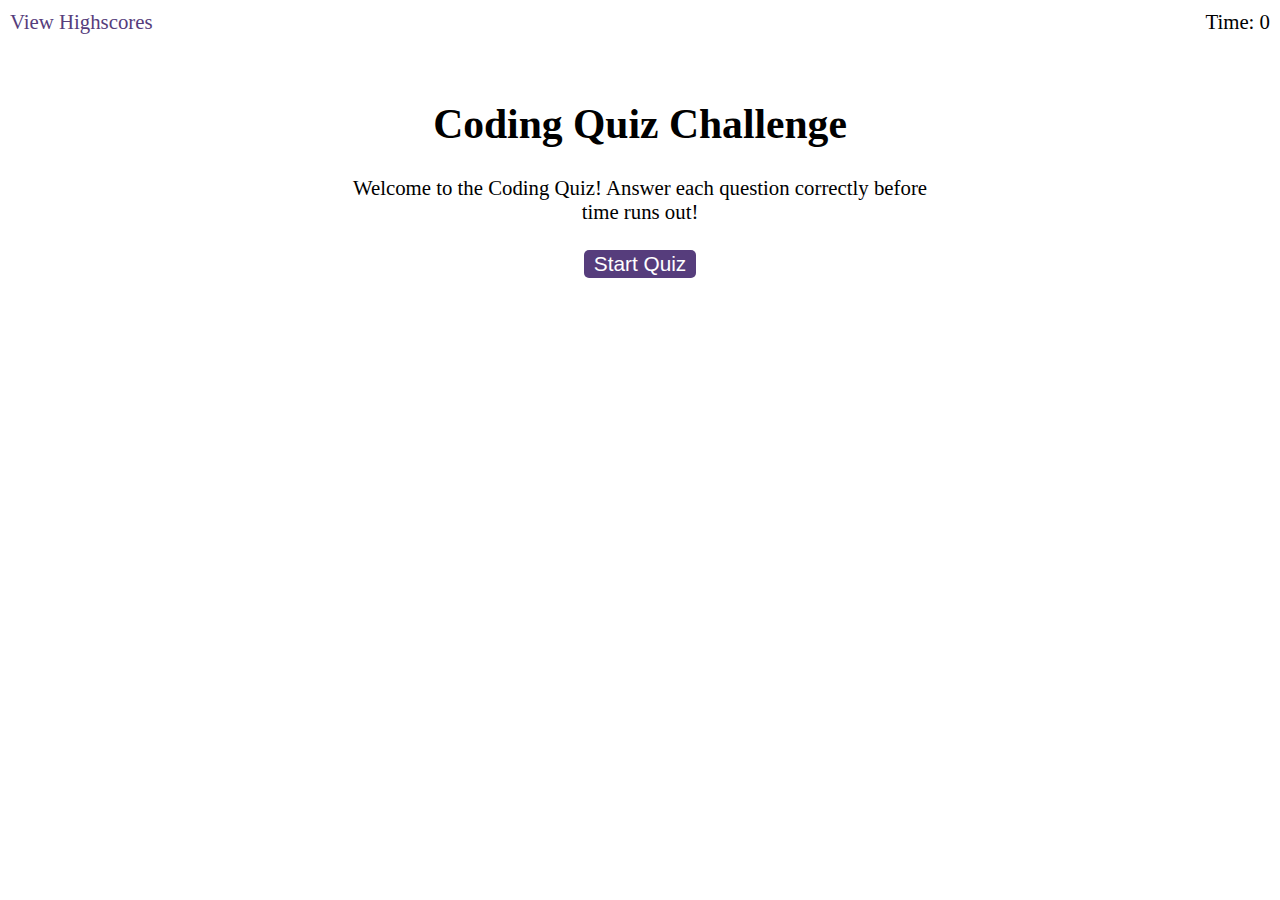
<file: index.html>
<!DOCTYPE html>
<html lang="en">
<head>
    <meta charset="UTF-8">
    <meta name="viewport" content="width=device-width, initial-scale=1.0">
    <title>Quiz</title>
    <link rel="stylesheet" href="./style.css" />
</head>
<body>
    <div class="scores"><a href="highscores.html">View Highscores</a></div>

    <div class="timer">Time: <span id="time">0</span></div>

    <div class="wrapper">
      <div id="start-screen" class="start">
        <h1>Coding Quiz Challenge</h1>
        <p>
          Welcome to the Coding Quiz! Answer each question correctly before time runs out!
        </p>
        <button id="start">Start Quiz</button>
      </div>

      <div id="questions" class="hide">
        <h2 id="question-title"></h2>
        <div id="choices" class="choices"></div>
      </div>

      <div id="end-screen" class="hide">
        <h2>All done!</h2>
        <p>Your final score is <span id="final-score"></span>.</p>
        <p>
          Enter initials: <input type="text" id="initials" max="3" />
          <button id="submit">Submit</button>
        </p>
      </div>

      <div id="feedback" class="feedback hide"></div>
    </div>

    <script src="./questions.js"></script>
    <script src="./highscores.js"></script>
    <script src="./script.js"></script>
  </body>
</html>
</file>
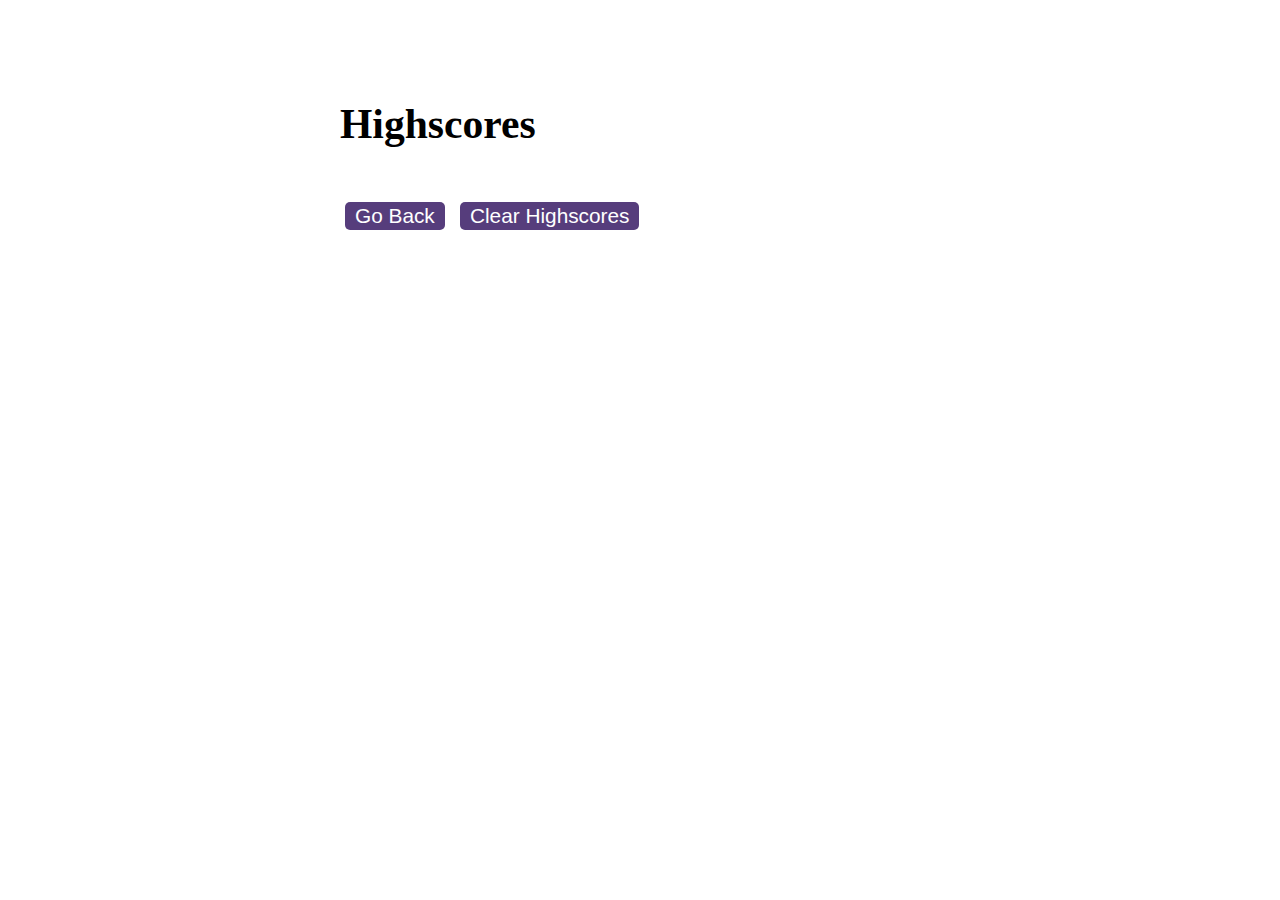
<file: highscores.html>
<!DOCTYPE html>
<html lang="en">
  <head>
    <meta charset="UTF-8" />
    <meta name="viewport" content="width=device-width, initial-scale=1.0" />
    <meta http-equiv="X-UA-Compatible" content="ie=edge" />
    <title>Highscores</title>

    <link rel="stylesheet" href="./style.css" />
  </head>

  <body>
    <div class="wrapper">
      <h1>Highscores</h1>
      <ol id="highscores"></ol>

      <a href="index.html"><button>Go Back</button></a>
      <button id="clear">Clear Highscores</button>
    </div>

    <script src="./highscores.js"></script>
  </body>
</html>
</file>
<file: style.css>
/* quiz buttons need to be purple with white text */
/* quiz buttons turn pink when hovered over */
/* view high scores link is pink */
/* time and questions are in black */

body {
    font-family: 'Times New Roman', Times, serif;
    font-size: 130%;
  }
  
  a {
    color: #563d7c;
    text-decoration: none;
    transition: color 0.1s;
  }
  
  a:hover {
    color: #a5709e;
  }
  
  button {
    display: inline-block;
    margin: 5px;
    cursor: pointer;
    font-size: 100%;
    background-color: #563d7c;
    border-radius: 5px;
    padding: 2px 10px;
    color: white;
    border: 0;
    transition: background-color 0.1s;
  }
  
  button:hover {
    background-color: #a5709e;
  }
  
  .choices button {
    display: block;
  }
  
  input[type="text"] {
    font-size: 100%;
  }
  
  ol {
    padding-left: 0px;
    max-height: 400px;
    overflow: auto;
  }
  
  li {
    padding: 5px;
    list-style: decimal inside none;
  }
  
  li:nth-child(odd) {
    background-color: #f3edfc;
  }
  
  .wrapper {
    margin: 100px auto 0 auto;
    max-width: 600px;
  }
  
  .hide {
    display: none;
  }
  
  .start {
    text-align: center;
  }
  
  .scores {
    position: absolute;
    top: 10px;
    left: 10px;
  }
  
  .feedback {
    font-style: italic;
    font-size: 120%;
    margin-top: 20px;
    padding-top: 10px;
    color: gray;
    border-top: 2px solid #ccc;
  }
  
  .timer {
    position: absolute;
    top: 10px;
    right: 10px;
  }
</file>
